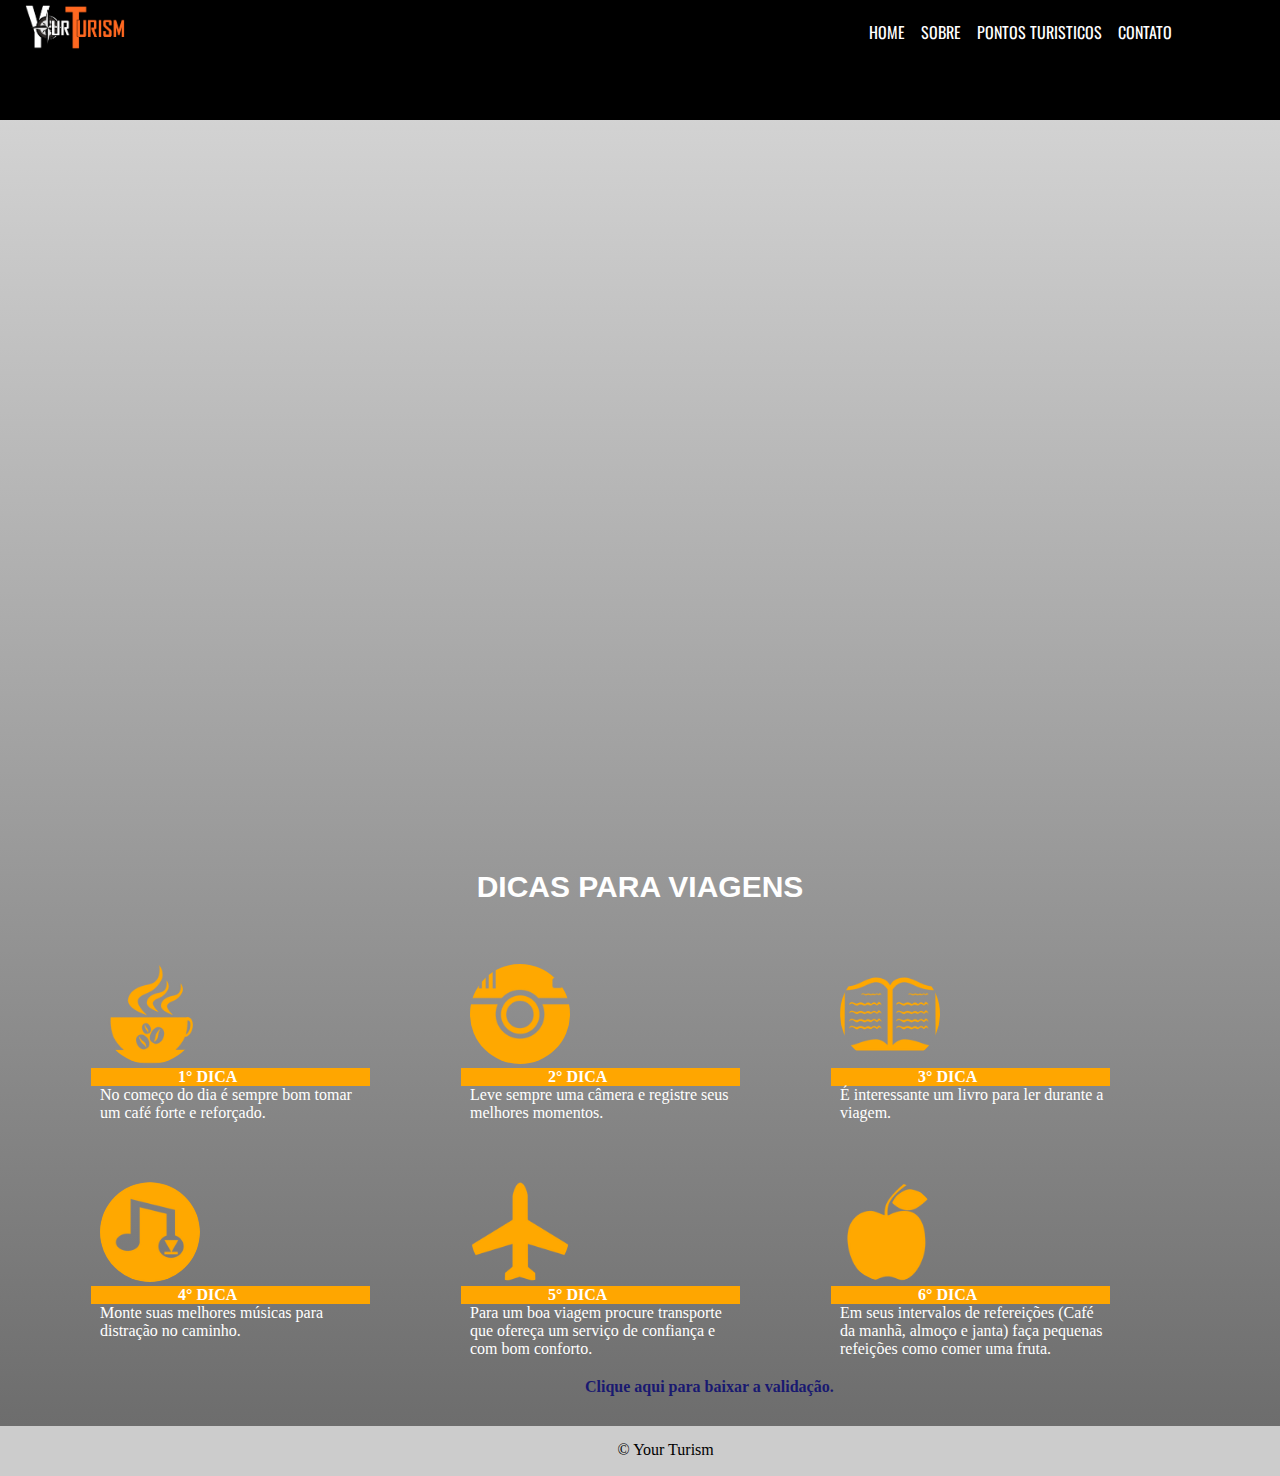
<file: index.html>
<!DOCTYPE html>
<html lang="pt-BR">
	<head>
		<meta charset="UTF-8">
		<link rel="stylesheet" type="text/css" href="css/index.css"> <!--link do css-->
		<style>@import url('https://fonts.googleapis.com/css?family=Oswald');	</style><!--fonte importada do google-->
		<title>Dica de Viagens | Home</title>
	</head>
	<body>
		<header>
			<h1><a href="index.html"><img src="img/logo.png" alt="Logo" class="imagem"></a></h1><!--logo-->
			<nav><!--Começo do menu-->
				<ul>
					<li><a href="contato.html">CONTATO	</a></li>
					<li><a href="#">PONTOS TURISTICOS</a>
						<ul><!--Começo do submenu-->
							<li><a href="saopaulo.html">SÃO PAULO</a></li>
							<li><a href="minasgerais.html">MINAS GERAIS</a></li>
							<li><a href="riodejaneiro.html">RIO DE JANEIRO</a></li>
						</ul><!--Fim do submenu -->
					</li>
					<li><a href="sobre.html">SOBRE</a></li>
					<li><a href="index.html">HOME</a></li>	
				</ul>
			</nav><!-- Fim do menu -->
		</header>
		<div class="galeria"><!--Div responsavel por criar o slide em css3-->
			<img class="foto" src="img/mg/minerao.jpg" alt="Minas Gerais">
			<img class="foto" src="img/sp/ibirapuera.jpg" alt="São Paulo">
			<img class="foto" src="img/rj/copacabana.jpg" alt="Rio de Janeiro"> 			 
		</div><!--Aqui termina a div-->
		<section>
			<h2>DICAS PARA VIAGENS</h2><!--Titulo na página-->
		</section>
		<section class="parad"><!-- Aqui começa uma sessão -->
			<img src="img/cafe.png" alt="Café">
			<h3>1° DICA</h3><!-- Titulo da sessão -->
			<p class="paragrafo"><br>No começo do dia é sempre bom tomar um café forte e reforçado.
			</p><!-- Texto na sessão -->
		</section>
		<section class="parad"><!-- Aqui começa a sessão -->
			<img src="img/camera.png" alt="Câmera"><!-- Imagem na sessão -->
			<h3>2° DICA</h3><!-- Titulo da sessão -->
			<p class="paragrafo"><br>Leve sempre uma câmera e registre seus melhores momentos.
			</p><!-- Texto na sessão -->
		</section><!--Aqui termina a sessão-->
		<section class="parad"><!-- Aqui começa a sessão -->
			<img src="img/livro.png" alt="Livro"><!-- Imagem na sessão -->
			<h3>3° DICA</h3><!-- Titulo da sessão -->
			<p class="paragrafo"><br>É interessante um livro para ler durante a viagem.
			</p><!-- Texto na sessão -->
		</section><!--Aqui termina a sessão-->
		<section class="parad"><!-- Aqui começa a sessão -->
			<img src="img/musica.png" alt="Música"><!-- Imagem na sessão -->
			<h3>4° DICA</h3><!-- Titulo da sessão -->
			<p class="paragrafo"><br>Monte suas melhores músicas para distração no caminho.	
			</p><!-- Texto na sessão -->
		</section><!--Aqui termina a sessão--> 
		<section class="parad"><!-- Aqui começa a sessão -->
			<img src="img/aviao.png" alt="Avião"><!-- Imagem na sessão -->
			<h3>5° DICA</h3><!-- Titulo da sessão -->
			<p class="paragrafo"><br>Para um boa viagem procure transporte que ofereça um serviço de confiança e com bom conforto.
			</p><!-- Texto na sessão -->
		</section><!--Aqui termina a sessão-->
		<section class="parad"><!-- Aqui começa a sessão -->
			<img src="img/maca.png" alt="Maça"><!-- Imagem na sessão -->
			<h3>6° DICA</h3><!-- Titulo da sessão -->
			<p class = "paragrafo"><br> Em seus intervalos de refereições (Café da manhã, almoço e janta) faça pequenas refeições como comer uma fruta.
			</p><!-- Texto na sessão -->
		</section><!--Aqui termina a sessão-->
		<section>
			<h4><a href="img/validacaohome.png" target="_blank">Clique aqui para baixar a validação.</a></h4><!-- Validação da página -->
		</section>
		<footer>
			<p class = "empresa">&copy; Your Turism <time datetime="2017-03-31 10:00"></time></p>
		</footer>
	</body>
</html>
</file>
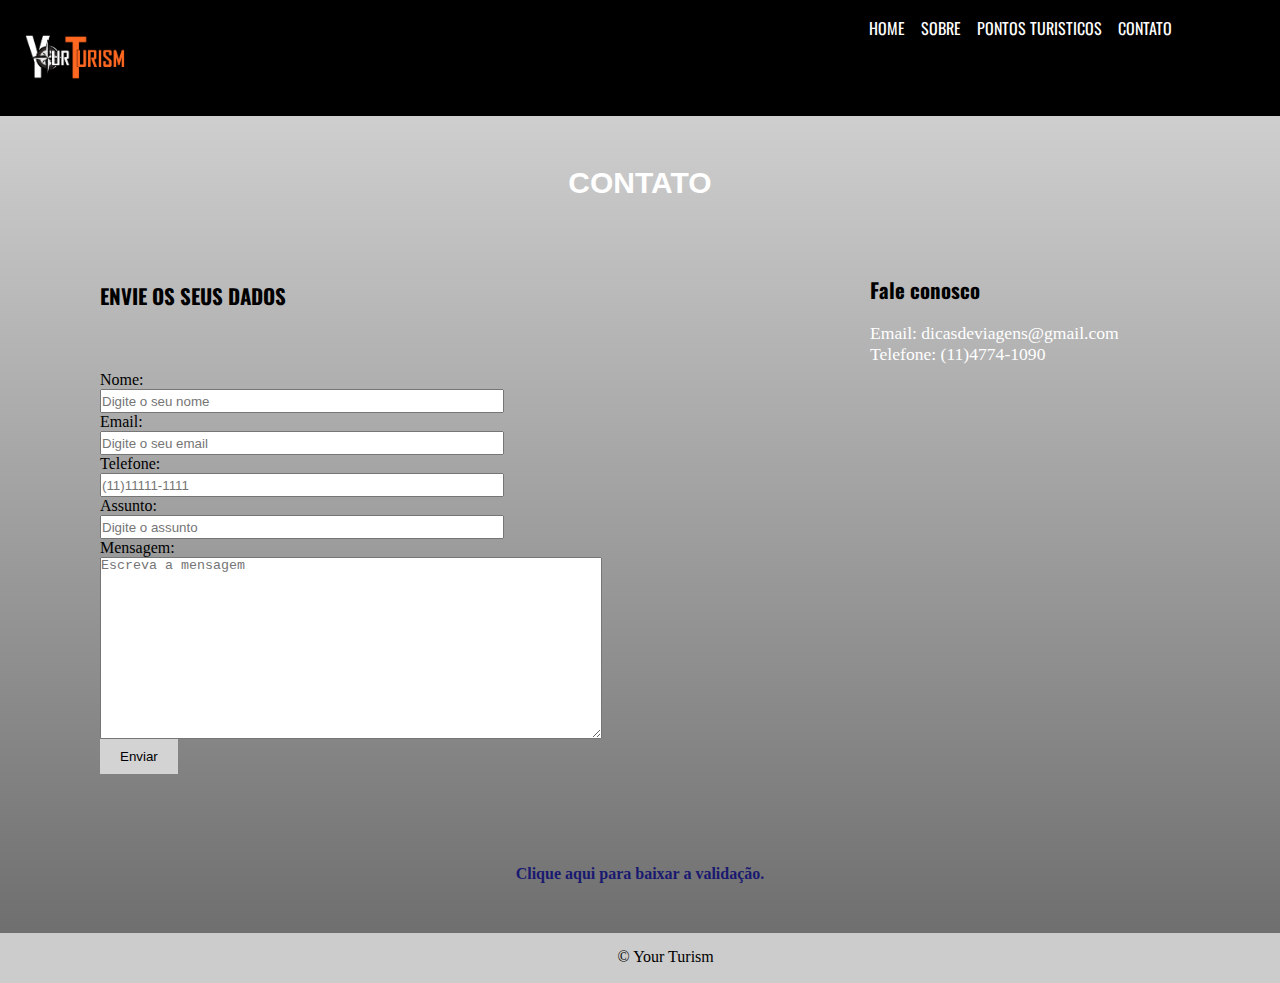
<file: contato.html>
<!DOCTYPE html>

<html lang="pt-BR">
	<head>
		<meta charset="UTF-8">
		<link rel="stylesheet" type="text/css" href="css/contato.css">
		<style>@import url('https://fonts.googleapis.com/css?family=Oswald');	</style>
		<title>Contato</title>
	</head>
	<body>
		<header>
			<a href="index.html"><img src="img/logo.png" alt="Logo" class="imagem"></a>
			<nav>
				<ul>
					<li><a href="contato.html">CONTATO	</a></li>
					<li><a href="#">PONTOS TURISTICOS</a>
						<ul>
							<li><a href="saopaulo.html">SÃO PAULO</a></li>
							<li><a href="minasgerais.html">MINAS GERAIS</a></li>
							<li><a href="riodejaneiro.html">RIO DE JANEIRO</a></li>
						</ul>	
					</li>
					<li><a href="sobre.html">SOBRE</a></li>
					<li><a href="index.html">HOME</a></li>	
				</ul>
			</nav>
		</header>
		<section>
			<h1>Contato</h1>
		</section>
		<section>
			<h2>Envie os seus dados</h2>
			<form action="contato.php" method="get">
				<label for="nome">Nome:</label>
				<input id="nome" type="text" placeholder="Digite o seu nome">
				<label for="email">Email:</label>
				<input id="email" type="text" placeholder="Digite o seu email">
				<label for="tel">Telefone:</label>
				<input id="tel" type="text" placeholder="(11)11111-1111">
				<label for="assunto">Assunto:</label>
				<input id="assunto" type="text" placeholder="Digite o assunto">
				<label for="msg">Mensagem:<textarea id="msg" placeholder="Escreva a mensagem"></textarea></label>
				<input type="submit" value="Enviar">	
			</form>
		</section>
		<section>
			<h3>Fale conosco</h3>
			<br>
			<p>Email: dicasdeviagens@gmail.com</p>
			<p>Telefone: (11)4774-1090</p>
		</section>
		<section>
			<h4><a href="img/validacaocontato.png" target="_blank">Clique aqui para baixar a validação.</a></h4>
		</section>
		<footer>
			<p class = "empresa">&copy; Your Turism <time datetime="2017-03-31 10:00"></time></p>
		</footer>
		
	</body>

</html>
</file>
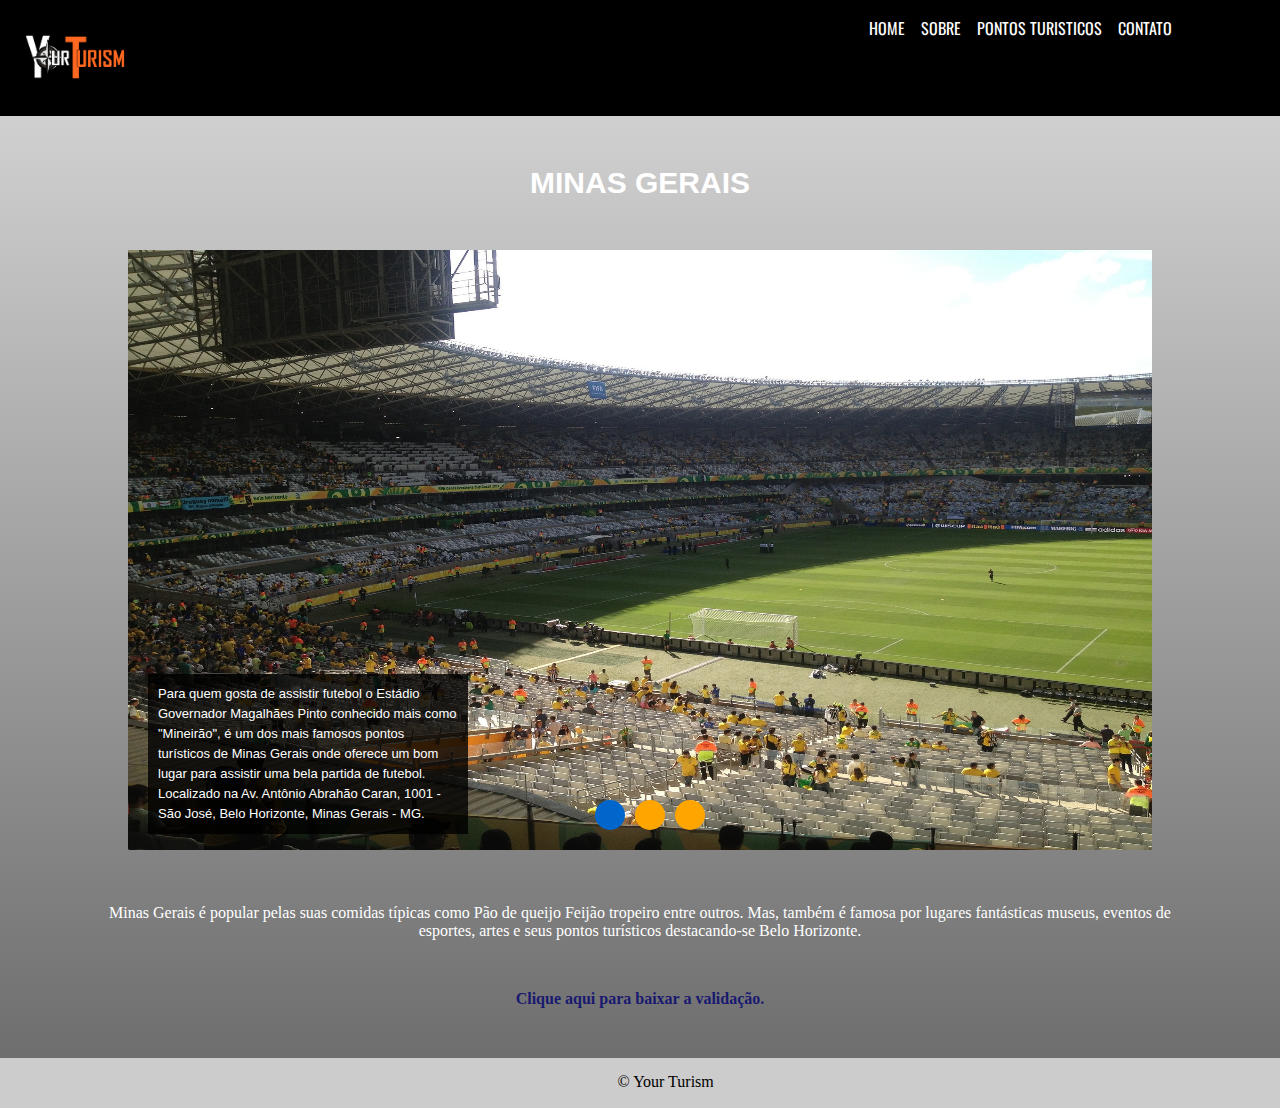
<file: minasgerais.html>
<!DOCTYPE html>
<html lang="pt-BR">
	<head>
		<meta charset="UTF-8">
		<title>Minas Gerais</title>
		<link rel="stylesheet" type="text/css" href="css/minasgerais.css"><!--link do css-->
		<style>@import url('https://fonts.googleapis.com/css?family=Oswald');</style><!--fonte importada do google-->
		<script type="text/javascript" src="http://code.jquery.com/jquery-1.8.3.js"></script><!-- javascript -->
		<script type="text/javascript" src="js/cycle.js"></script><!-- javascript -->
		<script type="text/javascript" src="js/script.js"></script><!-- javascript -->
	</head>
	<body>
		<header>
			<a href="index.html"><img src="img/logo.png" alt="Logo" class="imagem"></a><!--logo-->
			<nav><!--Começo do menu-->
				<ul>
					<li><a href="contato.html">CONTATO	</a></li>
					<li><a href="#">PONTOS TURISTICOS</a>
						<ul><!--Começo do submenu-->
							<li><a href="saopaulo.html">SÃO PAULO</a></li>
							<li><a href="minasgerais.html">MINAS GERAIS</a></li>
							<li><a href="riodejaneiro.html">RIO DE JANEIRO</a></li>
						</ul><!--Fim do submenu -->	
					</li>
					<li><a href="sobre.html">SOBRE</a></li>
					<li><a href="index.html">HOME</a></li>	
				</ul>
			</nav><!-- Fim do menu -->
		</header>
		<section class="titu">
			<h1>MINAS GERAIS</h1><!-- Titulo da pagina -->
		</section>
		<div><!-- Começo do slide em javascript -->
			<span class="pager"></span>
			<div class="slider">
				<div class="slider-item">
					<p>Para quem gosta de assistir futebol o Estádio Governador Magalhães Pinto conhecido mais como "Mineirão", é um dos mais famosos pontos turísticos de Minas Gerais onde oferece um bom lugar para assistir uma bela partida de futebol. Localizado na Av. Antônio Abrahão Caran, 1001 - São José, Belo Horizonte, Minas Gerais - MG.
					</p>
					<img src="img/mg/minerao.jpg" alt="Mineirão"><!-- imagem do slide -->
				</div>
				<div class="slider-item">
					<p>Praça Rui Barbosa, conhecida também como Praça da Estação.Localizado no Centro, Belo Horizonte, Minas Gerais - MG.
					</p>
					<img src="img/mg/ruibarbosa.jpg" alt="Rui Barbosa"><!-- imagem do slide -->
				</div>
				<div class="slider-item">
					<p>Praça Tiradentes. Localizado na cidade de Ou Preto, Minas Gerais - MG.
					</p>
					<img src="img/mg/tiradentes.jpg" alt="Tiradentes"><!-- imagem do slide -->
				</div>
			</div>
		</div>
		<section>
			<p>Minas Gerais é popular pelas suas comidas típicas como Pão de queijo Feijão tropeiro entre outros. Mas, também é famosa por lugares fantásticas museus, eventos de esportes, artes e seus pontos turísticos destacando-se Belo Horizonte. 
			</p>
			<h4><a href="img/validacaominasgerais.png" target="_blank">Clique aqui para baixar a validação.</a></h4>
		</section>
		<footer><!-- Fim do slide em javascript -->
			<p class = "empresa">&copy; Your Turism <time datetime="2017-03-31 10:00"></time></p>
		</footer>
	</body>
</html>
</file>
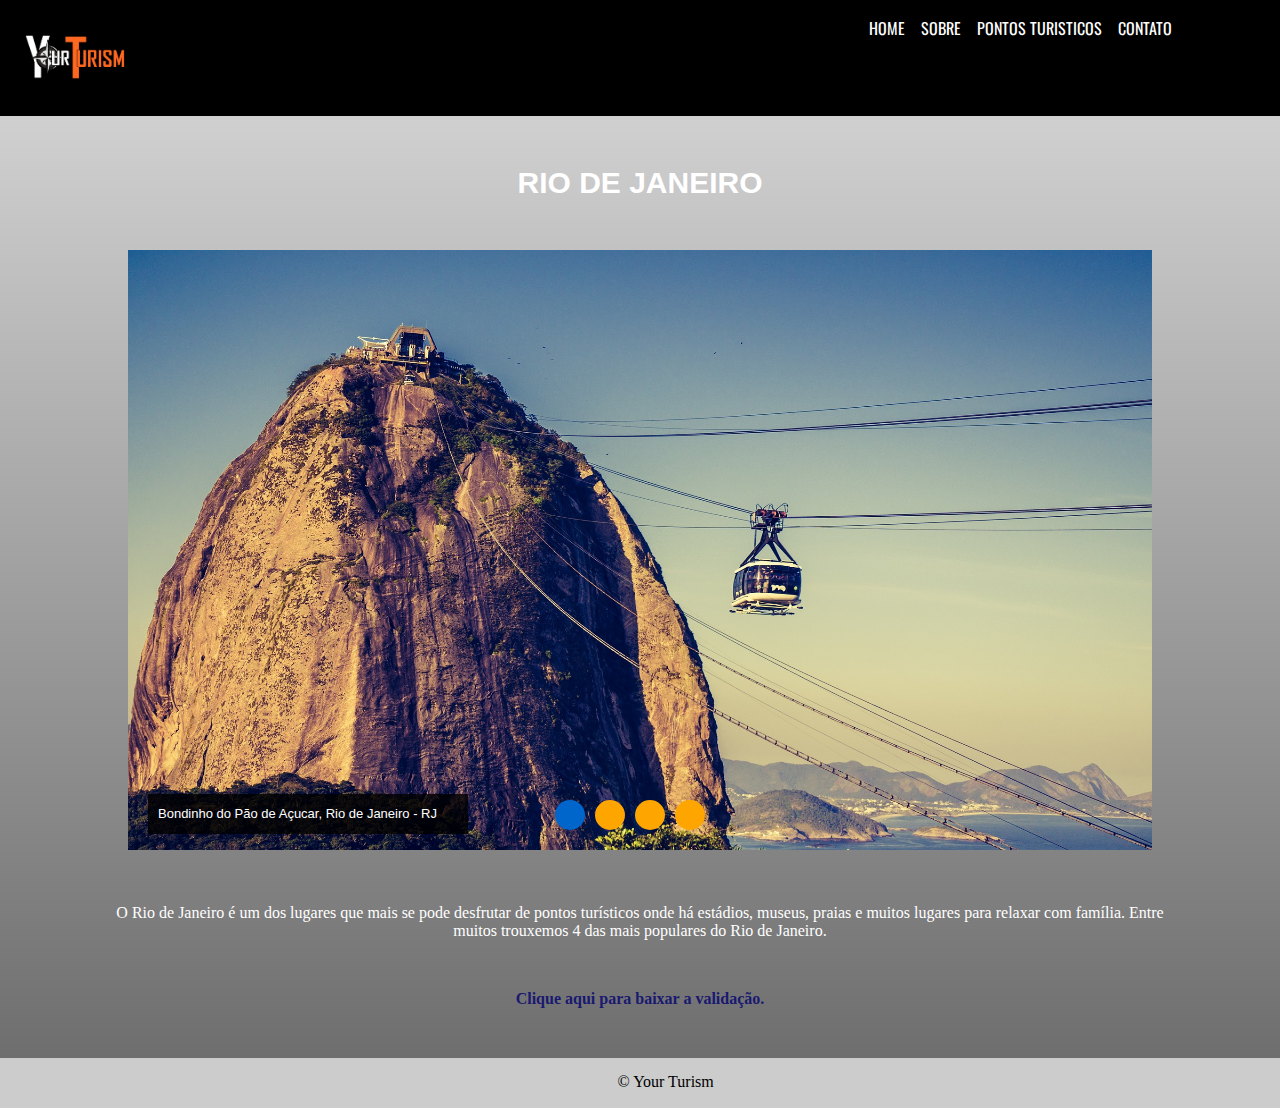
<file: riodejaneiro.html>
<!DOCTYPE html>
<html lang="pt-BR">
	<head>
		<meta charset="UTF-8">
		<title>Rio de Janeiro</title>
		<link rel="stylesheet" type="text/css" href="css/riodejaneiro.css"><!--link do css-->
		<style>@import url('https://fonts.googleapis.com/css?family=Oswald');</style><!--fonte importada do google-->
		<script type="text/javascript" src="http://code.jquery.com/jquery-1.8.3.js"></script><!-- javascript -->
		<script type="text/javascript" src="js/cycle.js"></script><!-- javascript -->
		<script type="text/javascript" src="js/script.js"></script><!-- javascript -->
	</head>
	<body>
		<header>
			<a href="index.html"><img src="img/logo.png" alt="Logo" class="imagem"></a><!--logo-->
			<nav><!--Começo do menu-->
				<ul>
					<li><a href="contato.html">CONTATO	</a></li>
					<li><a href="#">PONTOS TURISTICOS</a>
						<ul><!--Começo do submenu-->
							<li><a href="saopaulo.html">SÃO PAULO</a></li>
							<li><a href="minasgerais.html">MINAS GERAIS</a></li>
							<li><a href="riodejaneiro.html">RIO DE JANEIRO</a></li>
						</ul><!--Fim do submenu -->	
					</li>
					<li><a href="sobre.html">SOBRE</a></li>
					<li><a href="index.html">HOME</a></li>	
				</ul>
			</nav><!-- Fim do menu -->
		</header>
		<section class="titu">
			<h1>RIO DE JANEIRO</h1><!-- Titulo da pagina -->
		</section>
		<div><!-- Começo do slide em javascript -->
			<span class="pager"></span>
			<div class="slider">
				<div class="slider-item">
					<p>Bondinho do Pão de Açucar, Rio de Janeiro - RJ
					</p>
					<img src="img/rj/pao.jpg" alt="Pão de Açucar"><!-- imagem do slide -->
				</div>
				<div class="slider-item">
					<p>Praia de Copacabana. Rua Francisco Otaviano, 38 - Copacabana, Rio de Janeiro - RJ.
.					</p>
					<img src="img/rj/copacabana.jpg" alt="Copacabana"><!-- imagem do slide -->
				</div>
				<div class="slider-item">
					<p>Praia de Ipanema um dos lugares mais populares onde se pode passar o tempo com amigos e família, Rio de Janeiro - RJ.
					</p>
					<img src="img/rj/ipanema.jpg" alt="Ipanema"><!-- imagem do slide -->
				</div>
				<div class="slider-item">
					<p>O ponto turistico dos mais populares é o cristo redentor localizado no Parque Nacional da Tijuca - Alto da Boa Vista, Rio de Janeiro - RJ.
					</p>
					<img src="img/rj/redentor.jpg" alt="Cristo redentor"><!-- imagem do slide -->
				</div>
			</div>
		</div><!-- Fim do slide em javascript -->
		<section>
			<p>O Rio de Janeiro é um dos lugares que mais se pode desfrutar de pontos turísticos onde há estádios, museus, praias e muitos lugares para relaxar com família. Entre muitos trouxemos 4 das mais populares do Rio de Janeiro.
			</p>
			<h4><a href="img/validacaoriodejaneiro.png" target="_blank">Clique aqui para baixar a validação.</a></h4>
		</section>
		<footer>
			<p class = "empresa">&copy; Your Turism <time datetime="2017-03-31 10:00"></time></p>
		</footer>
	</body>
</html>
</file>
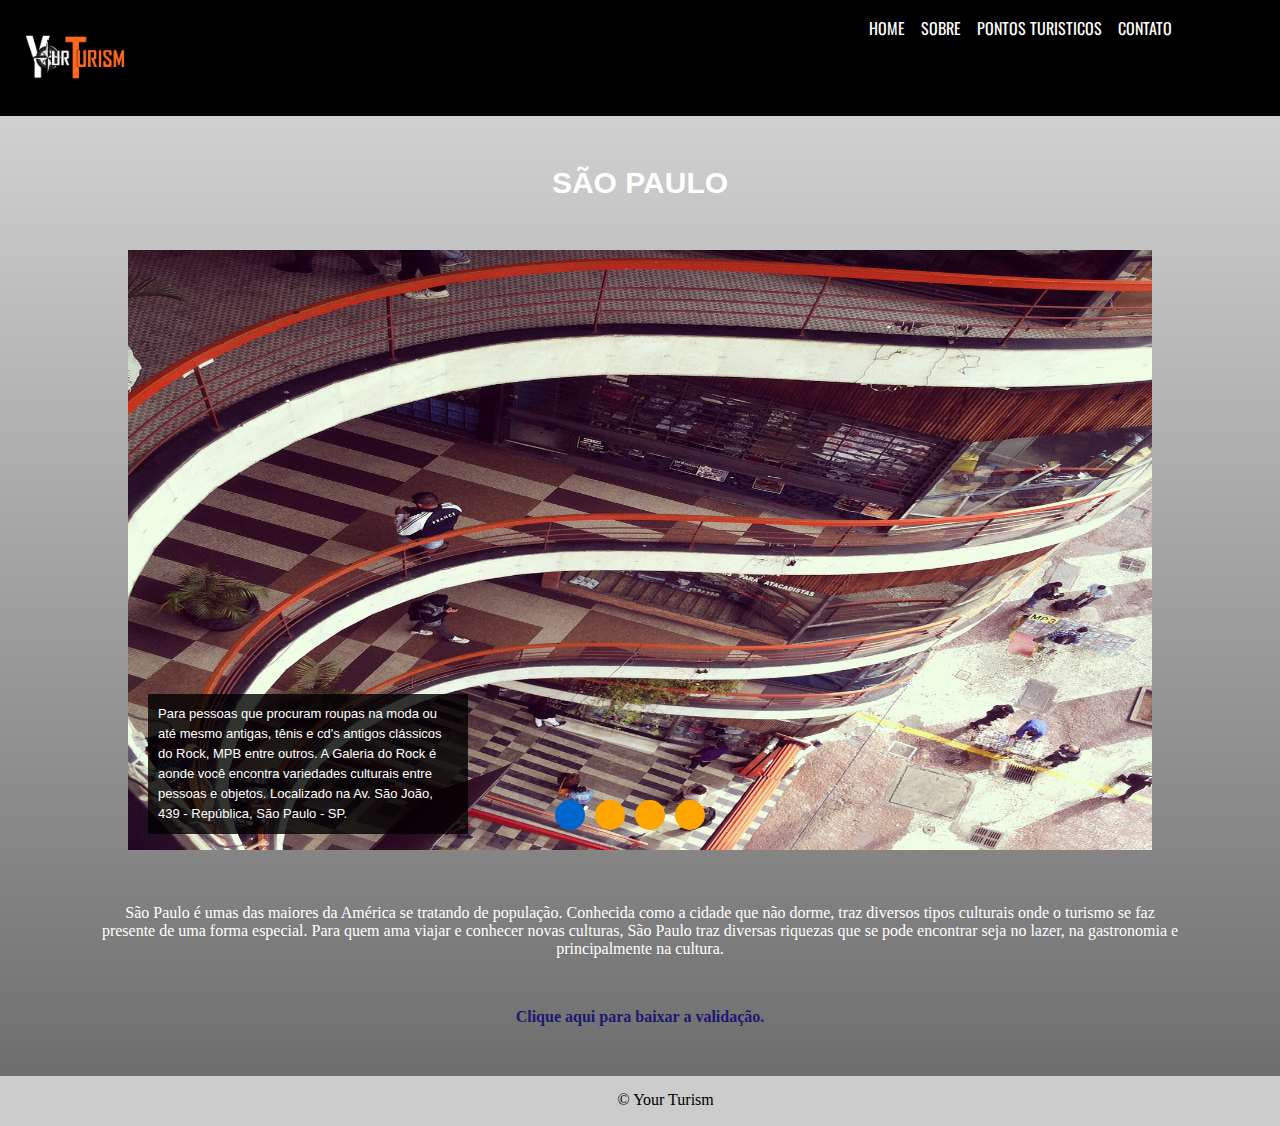
<file: saopaulo.html>
<!DOCTYPE html>
<html lang="pt-BR">
	<head>
		<meta charset="UTF-8">
		<title>São Paulo</title>
		<link rel="stylesheet" type="text/css" href="css/saopaulo.css"><!--link do css-->
		<style>@import url('https://fonts.googleapis.com/css?family=Oswald');</style><!--fonte importada do google-->
		<script type="text/javascript" src="http://code.jquery.com/jquery-1.8.3.js"></script><!-- javascript -->
		<script type="text/javascript" src="js/cycle.js"></script><!-- javascript -->
		<script type="text/javascript" src="js/script.js"></script><!-- javascript -->
	</head>
	<body>
		<header>
			<a href="index.html"><img src="img/logo.png" alt="Logo" class="imagem"></a><!--logo-->
			<nav><!--Começo do menu-->
				<ul>
					<li><a href="contato.html">CONTATO	</a></li>
					<li><a href="#">PONTOS TURISTICOS</a>
						<ul><!--Começo do submenu-->
							<li><a href="saopaulo.html">SÃO PAULO</a></li>
							<li><a href="minasgerais.html">MINAS GERAIS</a></li>
							<li><a href="riodejaneiro.html">RIO DE JANEIRO</a></li>
						</ul>	<!--Fim do submenu -->
					</li>
					<li><a href="sobre.html">SOBRE</a></li>
					<li><a href="index.html">HOME</a></li>	
				</ul>
			</nav><!-- Fim do menu -->
		</header>
		<section>
			<h1>SÃO PAULO</h1><!-- Titulo da pagina -->
		</section>
		<div><!-- Começo do slide em javascript -->
			<span class="pager"></span>
			<div class="slider">
				<div class="slider-item">
					<p>Para pessoas que procuram roupas na moda ou até mesmo antigas, tênis e cd's antigos clássicos do Rock, MPB entre outros. A Galeria do Rock é aonde você encontra variedades culturais entre pessoas e objetos. Localizado na Av. São João, 439 - República, São Paulo - SP.
					</p>
					<img src="img/sp/galeria.jpg" alt="galeria do rock"><!-- imagem do slide -->
				</div>
				<div class="slider-item">
					<p>Museu de Arte de São Paulo Assis Chateaubriand. Localizado na Av. Paulista, 1578 - Bela Vista, São Paulo - SP.
					</p>
					<img src="img/sp/museusp.jpg" alt="/museu sp"><!-- imagem do slide -->
				</div>
				<div class="slider-item">
					<p>Um bom lugar para fazer caminhada, andar de bicicleta, reunir pessoas para conversar e cantar. O parque Vila Lobos oferece isso. Localizado na Av. Prof. Fonseca Rodrigues, 2001 - Alto de Pinheiros, São Paulo - SP.
					</p>
					<img src="img/sp/pvilalobos.jpg" alt="vila lobos"><!-- imagem do slide -->
				</div>
				<div class="slider-item">
					<p>Outro bom parque para descontrair e relaxar é o Parque do Ibirapuera. Localizado na Av. Pedro Álvares Cabral - Vila Mariana, São Paulo - SP.
					</p>
					<img src="img/sp/ibirapuera.jpg" alt="ibirapuera"><!-- imagem do slide -->
				</div>
			</div>
		</div><!-- Fim do slide em javascript -->
		<section>
			<p>São Paulo é umas das maiores da América se tratando de população. Conhecida como a cidade que não dorme, traz diversos tipos culturais onde o turismo se faz presente de uma forma especial. Para quem ama viajar e conhecer novas culturas, São Paulo traz diversas riquezas que se pode encontrar seja no lazer, na gastronomia e principalmente na cultura.
			</p>
			<h4><a href="img/validacaosaopaulo.png" target="_blank">Clique aqui para baixar a validação.</a></h4>
		</section>
		<footer>
			<p class = "empresa">&copy; Your Turism <time datetime="2017-03-31 10:00"></time></p>
		</footer>
	</body>
</html>
</file>
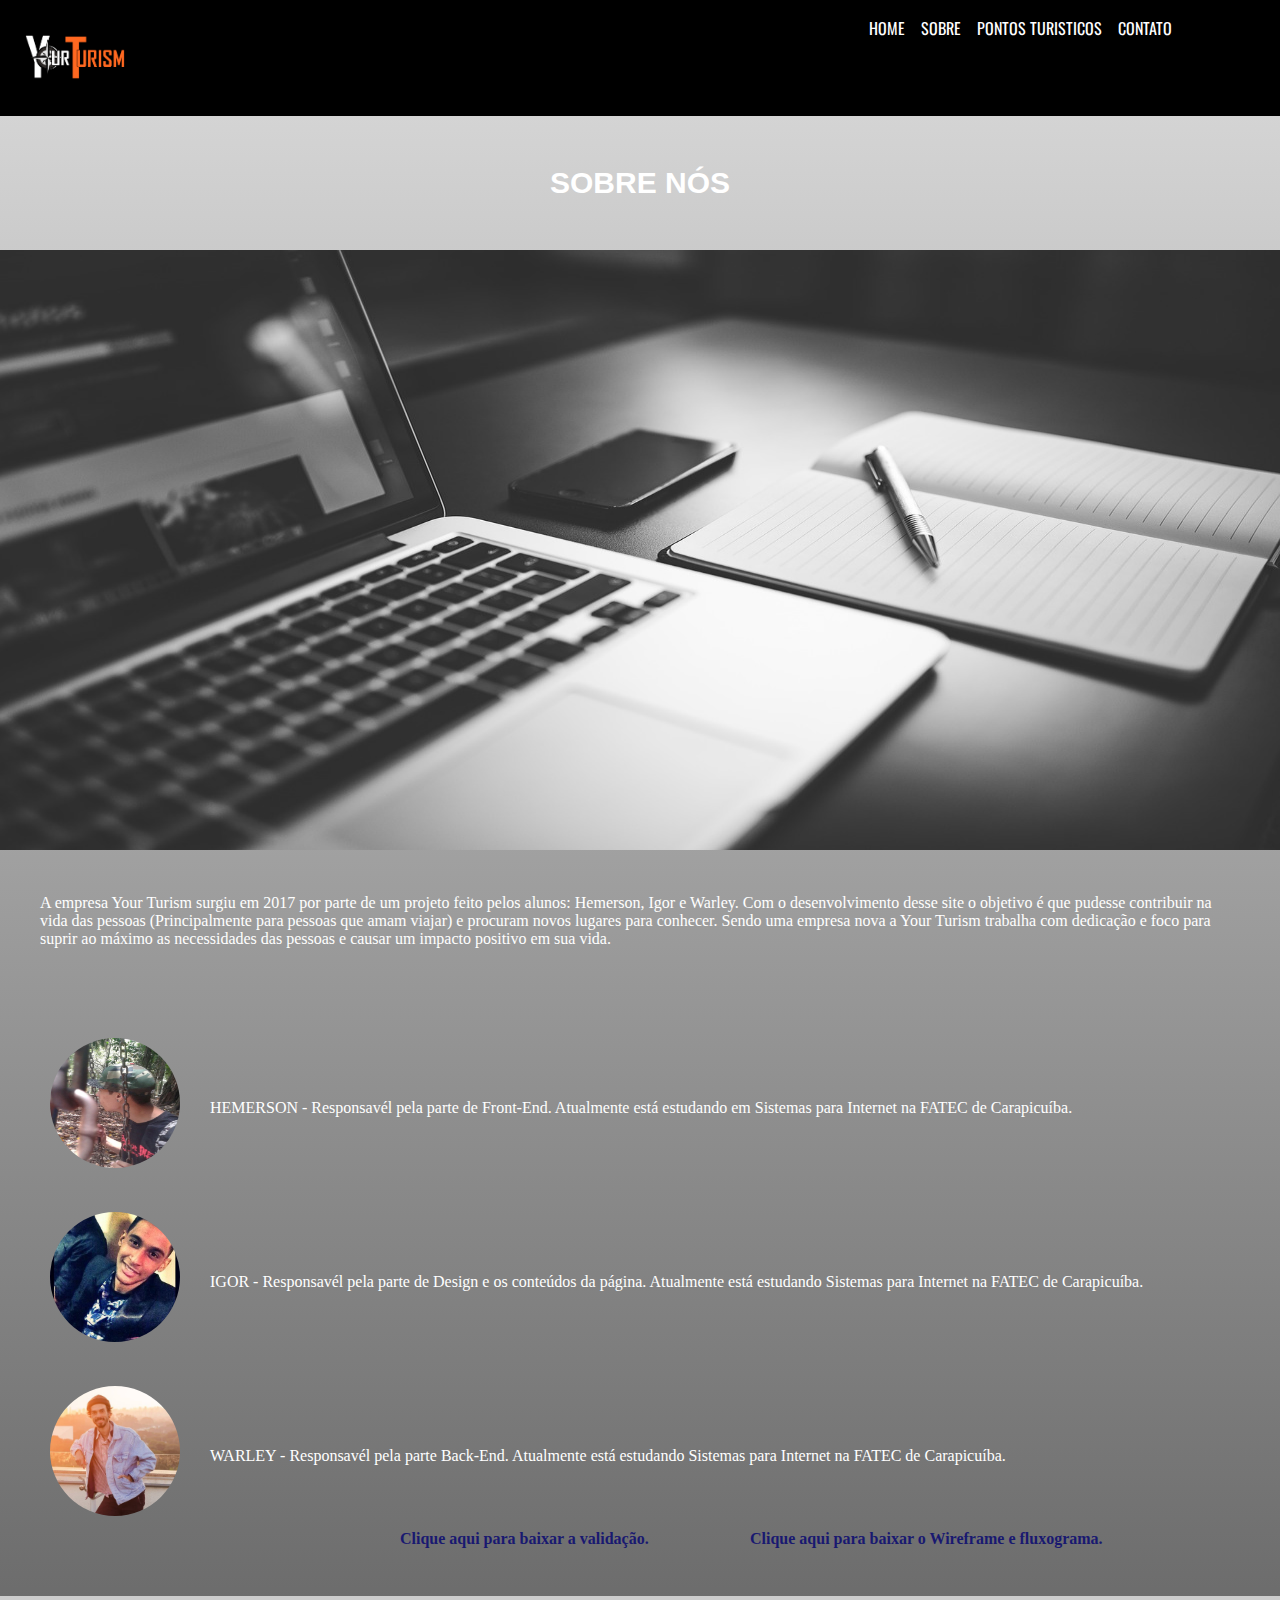
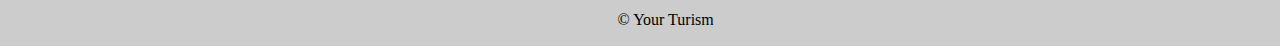
<file: sobre.html>
<!DOCTYPE html>
<html lang="pt-BR">
	<head>
		<meta charset="UTF-8">
		<link rel="stylesheet" type="text/css" href="css/sobre.css"><!--link do css-->
		<style>@import url('https://fonts.googleapis.com/css?family=Oswald');	</style><!--fonte importada do google-->
		<title>Sobre</title>
	</head>
	<body>
		<header>
			<a href="index.html"><img src="img/logo.png" alt="Logo" class="imagem"></a><!--logo-->
			<nav><!--Começo do menu-->
				<ul>
					<li><a href="contato.html">CONTATO	</a></li>
					<li><a href="#">PONTOS TURISTICOS</a>
						<ul><!--Começo do submenu-->
							<li><a href="saopaulo.html">SÃO PAULO</a></li>
							<li><a href="minasgerais.html">MINAS GERAIS</a></li>
							<li><a href="riodejaneiro.html">RIO DE JANEIRO</a></li>
						</ul><!--Fim do submenu -->	
					</li>
					<li><a href="sobre.html">SOBRE</a></li>
					<li><a href="index.html">HOME</a></li>	
				</ul>
			</nav><!-- Fim do menu -->
		</header>
		<section>
			<h1>SOBRE NÓS</h1><!-- Titulo h1 -->
			<img src="img/not.jpg" alt="Profissional" class="profissional"><!-- Imagem -->
			<p class="paragrafo">A empresa Your Turism surgiu em 2017 por parte de um projeto feito pelos alunos: Hemerson, Igor e Warley. Com o desenvolvimento desse site o objetivo é que pudesse contribuir na vida das pessoas (Principalmente para pessoas que amam viajar) e procuram novos lugares para conhecer. Sendo uma empresa nova a Your Turism trabalha com dedicação e foco para suprir ao máximo as necessidades das pessoas e causar um impacto positivo em sua vida. 
			</p>
		</section>
		<section>
			<h2><img src="img/hemerson.jpg" alt="hemerson" class="autor"></h2>
			<p class="parad">HEMERSON - Responsavél pela parte de Front-End. Atualmente está estudando em Sistemas para Internet na FATEC de Carapicuíba.</p>
		</section>
		<section>
			<h2><img src="img/igor.jpg" alt="hemerson" class="autor"></h2>
			<p class="parad">IGOR - Responsavél pela parte de Design e os conteúdos da página. Atualmente está estudando Sistemas para Internet na FATEC de Carapicuíba.</p>
		</section>
		<section>
			<h2><img src="img/warley.jpg" alt="hemerson" class="autor"></h2>
			<p class="parad">WARLEY - Responsavél pela parte Back-End. Atualmente está estudando Sistemas para Internet na FATEC de Carapicuíba. </p>
		</section>
		<section>
			<h4><a href="img/validacaosobre.png" target="_blank">Clique aqui para baixar a validação.</a></h4>
		</section>
		<section class="lado">
			<h4><a href="wire-e-fluxo/wireflux.pdf" target="_blank">Clique aqui para baixar o Wireframe e fluxograma.</a></h4>
		</section>
		<footer>
			<p class = "empresa">&copy; Your Turism <time datetime="2017-03-31 10:00"></time></p>
		</footer>
		
	</body>

</html>
</file>
<file: css/index.css>
/*Resetando tamanhos da página*/
*{
	margin:0;
	padding:0;

}

/*Cor de Fundo da página*/
body{
	background-image: linear-gradient(to top, #696969 ,#DCDCDC );
}

/*Cor de fundo do header*/
header{
		background-color: black;
}

/*Flutuação do menu, definição de fonte*/
nav li{
	float:right;
	list-style:none;
	margin:0px 8px;
	font-family:oswald, arial;
}

/*Posicionamento do menu*/
nav{
	height:40px;
	position: relative;
	right: 100px;
	bottom: 60px;
}

/*Retirado o sublinhado do menu e definido a cor branca da fonte*/
nav a{
	text-decoration: none;
	color: #fff;
}

/*Adicionada a cor laranja ao passar o mouse em cima do menu*/
nav a:hover{
	color:#e5a52d;
}

/* submenu*/
nav li ul{
	display: none;
}

/*submenu*/
nav li:hover ul{
	display: block;
	position: relative;	
}

/*submenu*/
nav li:hover li{
	float:none;
	font-size:12px;
}

/*Definido tamanho do logo e posicionamento do mesmo*/
.imagem{
	width:100px; /*largura*/	
	padding-left:25px;
	padding-top:5px;
	position: relative;
	
}

/*Posicionamento do slide dentro da Div, largura e altura da imagem*/
.galeria{
	margin: 50px auto;
	width: 100%;
	height: 600px; /*altura*/
	position: relative;
	overflow: hidden;	
}

/*Animação do slide, interação, largura e altura definido em 100% para visualizar todo conteúdo da imagem*/
.foto{
	position: absolute;
	opacity: 0;
	animation: animacao;
	animation-duration: 20s;
	animation-iteration-count: infinite;
	width: 100%;
	height: 100%;
}

/*Tempo de animação das imagens no slide*/
@keyframes animacao{
	25%{
		opacity: 1;
		transform:scale(1.1,1.1);
	}
	50%{
		opacity: 0;
	}

}
.foto:nth-child(1){

}
.foto:nth-child(2){
	animation-delay: 5s;
}
.foto:nth-child(3){
	animation-delay: 10s;
}
.foto:nth-child(4){
	animation-delay: 15s;
}

/*Posionamento do titulo da página, tamanho da fonte, definição da fonte e cor da fonte*/
section h2{
	padding-top: 50px;
	text-align: center;
	font-size: 30px;
	font-family: arial;
	color: white;
}

/*Posicionamento do conteúdo dentro das sessões até a linha 69 do html*/
.parad{
	padding-top: 60px;
	float:left;
	padding-left:50px;
	width:25%;
}


/*Posicionamento das imagens dentro das sessões até a linha 69 do html*/
.parad img{
	border-radius:50%;
	width:100px;
	height:100px;
	margin-left:50px;		
}

/*Tamanho da fonte do titulo h3 dentro das sessões até linha 69, definição de larguda, cor e cor de fundo*/
.parad h3{
	float: right;
	font-size:16px;
	width: 60%;
	color:white;
	background-color: #FFA600;
	padding-left: 87px;
}

/*Cor do parágrafo e posição, dentro das sessões até linha 69*/
.paragrafo{
	padding-left:50px;
	color:white;
}

/*Posicionamento da sessão que baixa a validação, cor do link e retirado sublinhado*/
section a {
	text-decoration: none;
	color: #191970;
	position: relative;
	top: 20px;
	padding-left: 585px;
	height: 50px;
	width: 96.2%;

}
	
/*Tamanho e posiconamento do footer e definição de cor de fundo*/
footer{
	margin-top: 50px;
	padding-left: 50px;
	height: 50px;
	width: 96.2%;
	background-color: #ccc;
}

/*Posição do  conteúdo do footer*/
footer p{
	padding-top: 15px;
	text-align: center;
}
</file>
<file: css/contato.css>
/*Resetando tamanhos da página*/
*{
	margin:0;
	padding:0;

}

/*Cor de Fundo da página*/
body{
	background-image: linear-gradient(to top, #696969 ,#DCDCDC );
}

/*Cor de fundo do header*/
header{
	background-color: black;
}

/*Flutuação do menu, definição de fonte*/
nav li{
	float:right;
	list-style:none;
	margin:0px 8px;
	font-family:oswald, arial;
}

/*Posicionamento do menu*/
nav{
	height:40px;
	position: relative;
	right: 100px;
	bottom: 60px;
}

/*Retirado o sublinhado do menu e definido a cor branca da fonte*/
nav a{
	text-decoration: none;
	color: #fff;
}

/*Adicionada a cor laranja ao passar o mouse em cima do menu*/
nav a:hover{
	color:#e5a52d;
}

/* submenu*/
nav li ul{
	display: none;
}

/*submenu*/
nav li:hover ul{
	display: block;
	position: relative;	
}

/*submenu*/
nav li:hover li{
	float:none;
	font-size:12px;
}

/*Definido tamanho do logo e posicionamento do mesmo*/
.imagem{
	width:100px;	
	padding-left:25px;
	padding-top:5px;
	position: relative;
	top:30px;
}

/*Posição, fonte, cor, e tamanho do titulo*/
h1{
	padding-top: 50px;
	text-align: center;
	text-transform:uppercase;
	font-size:30px;
	font-family: arial;
	color:white;
}

/*Posição top, fonte, cor, e tamanho do titulo*/
h2{
	padding: 80px 0px 60px 0;
	text-transform:uppercase;
	font-size:1.3em;
	font-family: arial;
	color:black;
	font-family: oswald;
}

/*posição lateral*/
form, h2{
	padding-left: 100px; 
}
label, textarea{
	display: block;
}

/*botão de envio, cor da fonte, cor de funto e tamanho*/
input[type="submit"]{
	background:lightgray;
	color: black;
	cursor:pointer;
	padding: 10px 20px;	
	border: 0;
}

/*cor de fundo ao passar o mouse em cima do botão de enviar*/
input[type="submit"]:hover{
	background:#e5a52d

}

/*largura e altura do campo escreva msg*/
textarea{
	width: 500px;
	height: 180px;
}

/*largura e altura do nome, email, tel  e assunto*/
input[type="text"]{
	height: 20px;
	width: 400px;
}

/*Posição  do nosso email e tel, cor de fundo e tamanho de fonte  */
section p, h3{	
	position: relative;
	padding-left:860px;
	top: -500px;
	color:white;
	margin-left:10px;
	font-size: 1.1em;
	clear: both;
}

/*Fonte do h3, tamanho da fonte e cor*/
section h3{
	font-family: oswald;
	font-size: 1.3em;
	color:black;
}

/*Posicionamento da sessão que baixa a validação, cor do link e retirado sublinhado*/
h4, section a{
	text-align: center;	
	text-decoration: none;
	color: #191970;
}

footer{
	margin-top: 50px;
	padding-left: 50px;
	height: 50px;
	width: 96.2%;
	background-color: #ccc;
}

/*Posição do  conteúdo do footer*/
footer p{
	padding-top: 15px;
	text-align: center;
}
</file>
<file: css/minasgerais.css>
/*Resetando tamanhos da página*/
*{
	margin:0;
	padding:0;

}

/*Cor de Fundo da página*/
body{
	background-image: linear-gradient(to top, #696969 ,#DCDCDC );
}

/*Cor de fundo do header*/
header{
	background-color: black;
}

/*Flutuação do menu, definição de fonte*/
nav li{
	float:right;
	list-style:none;
	margin:0px 8px;
	font-family:oswald, arial;
}

/*Posicionamento do menu*/
nav{
	height:40px;
	position: relative;
	right: 100px;
	bottom: 60px;
}

/*Retirado o sublinhado do menu e definido a cor branca da fonte*/
nav a{
	text-decoration: none;
	color: #fff;
}

/*Adicionada a cor laranja ao passar o mouse em cima do menu*/
nav a:hover{
	color:##e5a52d;
}

/* submenu*/
nav li ul{
	display: none;
}

/*submenu*/
nav li:hover ul{
	display: block;
	position: relative;	
}

/*submenu*/
nav li:hover li{
	float:none;
	font-size:12px;
}

/*Definido tamanho do logo e posicionamento do mesmo*/
.imagem{
	width:100px;	
	padding-left:25px;
	padding-top:5px;
	position: relative;
	top:30px;
}
/*Posicionamento do h1, tamanho, nome e cor da fonte*/
h1{
	padding-top:50px;
	padding-bottom: 50px;
	text-align: center;
	font-size:30px;
	font-family: arial;
	color:white;
}

/*Largura e altura das imagens no slide*/
div img{
	width: 1024px;
	height: 600px;
}

/*Posicionamento das imagens no slide*/
.slider {
	width: 1024px;
	height: 00px;
	overflow: hidden;
	margin: 0 auto;
}

/*Posicionamento do texto dentro do slide, definição de cor de fundo, largura e altura*/
.slider-item p {
	padding: 10px;
	width: 300px;
	font:normal 13px arial;
	line-height: 20px;
	color: #fff;
	background: rgba(0, 0, 0, 0.8);
	position: absolute;
	bottom: 20px;
	left: 20px;
}

/* Posição   e criação do botão de seleção das imagens no slide */
.pager{
	position: absolute;
	z-index: 999;
	top: 800px;
	right: 570px;
}

/*Ajustes de exibição do botão de seleção das imagens no slide*/
.pager a{
	display: block;
	width: 20px;
	height: 20px;
	padding: 5px;
	border-radius: 100%;
	-moz-border-radius: 100%;
	-webkit-border-radius: 100%;
	background: orange;
	float: left;
	margin: 0px 5px;
	cursor: pointer;
}

/*Troca de cor no botão de seleção do slide ao passar o mouse*/
.pager a:hover{
	background: #06c;
}

/*Troca de cor no botão de seleção do slide automatico*/
.pager a.sliderativado{
	background: #06c;
}

/*Posicionamento e cor do paragrafo*/
section p{
	padding-top: 30px;
	color: white;
	text-align: center;
	margin: 20px 100px;
 	 
}

/*Posição do link de validacao da pagina*/
h4, section a {
	text-align: center;	
	padding-top: 30px;
	text-decoration: none;
	color: #191970;
}

/*Tamanho e posiconamento do footer e definição de cor de fundo*/
footer{
	margin-top: 50px;
	padding-left: 50px;
	height: 50px;
	width: 96.2%;
	background-color: #ccc;
}

/*Posição do  conteúdo do footer*/
footer p{
	padding-top: 15px;
	text-align: center;
}
</file>
<file: css/riodejaneiro.css>
/*Resetando tamanhos da página*/
*{
	margin:0;
	padding:0;

}

/*Cor de Fundo da página*/
body{
	background-image: linear-gradient(to top, #696969 ,#DCDCDC );
}

/*Cor de fundo do header*/
header{
	background-color: black;
}

/*Flutuação do menu, definição de fonte*/
nav li{
	float:right;
	list-style:none;
	margin:0px 8px;
	font-family:oswald, arial;
}

/*Posicionamento do menu*/
nav{
	height:40px;
	position: relative;
	right: 100px;
	bottom: 60px;
}

/*Retirado o sublinhado do menu e definido a cor branca da fonte*/
nav a{
	text-decoration: none;
	color: #fff;
}

/*Adicionada a cor laranja ao passar o mouse em cima do menu*/
nav a:hover{
	color:#e5a52d;
}

/* submenu*/
nav li ul{
	display: none;
}

/*submenu*/
nav li:hover ul{
	display: block;
	position: relative;	
}

/*submenu*/
nav li:hover li{
	float:none;
	font-size:12px;
}

/*Definido tamanho do logo e posicionamento do mesmo*/
.imagem{
	width:100px;	
	padding-left:25px;
	padding-top:5px;
	position: relative;
	top:30px;
}
/*Posicionamento do h1, tamanho, nome e cor da fonte*/
h1{
	padding-top:50px;
	padding-bottom: 50px;
	text-align: center;
	font-size:30px;
	font-family: arial;
	color:white;
}

/*Largura e altura das imagens no slide*/
div img{
	width: 1024px;
	height: 600px;
}

/*Posicionamento das imagens no slide*/
.slider {
	width: 1024px;
	height: 00px;
	overflow: hidden;
	margin: 0 auto;
}

/*Posicionamento do texto dentro do slide, definição de cor de fundo, largura e altura*/
.slider-item p {
	padding: 10px;
	width: 300px;
	font:normal 13px arial;
	line-height: 20px;
	color: #fff;
	background: rgba(0, 0, 0, 0.8);
	position: absolute;
	bottom: 20px;
	left: 20px;
}

/* Posição   e criação do botão de seleção das imagens no slide */
.pager{
	position: absolute;
	z-index: 999;
	top: 800px;
	right: 570px;
}

/*Ajustes de exibição do botão de seleção das imagens no slide*/
.pager a{
	display: block;
	width: 20px;
	height: 20px;
	padding: 5px;
	border-radius: 100%;
	-moz-border-radius: 100%;
	-webkit-border-radius: 100%;
	background: orange;
	float: left;
	margin: 0px 5px;
	cursor: pointer;
}

/*Troca de cor no botão de seleção do slide ao passar o mouse*/
.pager a:hover{
	background: #06c;
}

/*Troca de cor no botão de seleção do slide automatico*/
.pager a.sliderativado{
	background: #06c;
}

/*Posicionamento e cor do paragrafo*/
section p{
	padding-top: 30px;
	color: white;
	text-align: center;
	margin: 20px 100px;
 	 
}

/*Posição do link de validacao da pagina*/
h4, section a {
	text-align: center;	
	padding-top: 30px;
	text-decoration: none;
	color: #191970;
}

/*Tamanho e posiconamento do footer e definição de cor de fundo*/
footer{
	margin-top: 50px;
	padding-left: 50px;
	height: 50px;
	width: 96.2%;
	background-color: #ccc;
}

/*Posição do  conteúdo do footer*/
footer p{
	padding-top: 15px;
	text-align: center;
}
</file>
<file: css/saopaulo.css>
/*Resetando tamanhos da página*/
*{
	margin:0;
	padding:0;

}

/*Cor de Fundo da página*/
body{
	background-image: linear-gradient(to top, #696969 ,#DCDCDC );
}

/*Cor de fundo do header*/
header{
	background-color: black;
}

/*Flutuação do menu, definição de fonte*/
nav li{
	float:right;
	list-style:none;
	margin:0px 8px;
	font-family:oswald, arial;
}

/*Posicionamento do menu*/
nav{
	height:40px;
	position: relative;
	right: 100px;
	bottom: 60px;
}

/*Retirado o sublinhado do menu e definido a cor branca da fonte*/
nav a{
	text-decoration: none;
	color: #fff;
}

/*Adicionada a cor laranja ao passar o mouse em cima do menu*/
nav a:hover{
	color:#e5a52d;
}

/* submenu*/
nav li ul{
	display: none;
}

/*submenu*/
nav li:hover ul{
	display: block;
	position: relative;	
}

/*submenu*/
nav li:hover li{
	float:none;
	font-size:12px;
}

/*Definido tamanho do logo e posicionamento do mesmo*/
.imagem{
	width:100px;	
	padding-left:25px;
	padding-top:5px;
	position: relative;
	top:30px;
}
/*Posicionamento do h1, tamanho, nome e cor da fonte*/
h1{
	padding-top:50px;
	padding-bottom: 50px;
	text-align: center;
	font-size:30px;
	font-family: arial;
	color:white;
}

/*Largura e altura das imagens no slide*/
div img{
	width: 1024px;
	height: 600px;
}

/*Posicionamento das imagens no slide*/
.slider {
	width: 1024px;
	height: 00px;
	overflow: hidden;
	margin: 0 auto;
}

/*Posicionamento do texto dentro do slide, definição de cor de fundo, largura e altura*/
.slider-item p {
	padding: 10px;
	width: 300px;
	font:normal 13px arial;
	line-height: 20px;
	color: #fff;
	background: rgba(0, 0, 0, 0.8);
	position: absolute;
	bottom: 20px;
	left: 20px;
}

/* Posição   e criação do botão de seleção das imagens no slide */
.pager{
	position: absolute;
	z-index: 999;
	top: 800px;
	right: 570px;
}

/*Ajustes de exibição do botão de seleção das imagens no slide*/
.pager a{
	display: block;
	width: 20px;
	height: 20px;
	padding: 5px;
	border-radius: 100%;
	-moz-border-radius: 100%;
	-webkit-border-radius: 100%;
	background: orange;
	float: left;
	margin: 0px 5px;
	cursor: pointer;
}

/*Troca de cor no botão de seleção do slide ao passar o mouse*/
.pager a:hover{
	background: #06c;
}

/*Troca de cor no botão de seleção do slide automatico*/
.pager a.sliderativado{
	background: #06c;
}

/*Posicionamento e cor do paragrafo*/
section p{
	padding-top: 30px;
	color: white;
	text-align: center;
	margin: 20px 100px;
 	 
}

/*Posição do link de validacao da pagina*/
h4, section a {
	text-align: center;	
	padding-top: 30px;
	text-decoration: none;
	color: #191970;
}

/*Tamanho e posiconamento do footer e definição de cor de fundo*/
footer{
	margin-top: 50px;
	padding-left: 50px;
	height: 50px;
	width: 96.2%;
	background-color: #ccc;
}

/*Posição do  conteúdo do footer*/
footer p{
	padding-top: 15px;
	text-align: center;
}
</file>
<file: css/sobre.css>
/*Resetando tamanhos da página*/
*{
	margin:0;
	padding:0;

}

/*Cor de Fundo da página*/
body{
	background-image: linear-gradient(to top, #696969 ,#DCDCDC );
}

/*Cor de fundo do header*/
header{
	background-color: black;
}

/*Flutuação do menu, definição de fonte*/
nav li{
	float:right;
	list-style:none;
	margin:0px 8px;
	font-family:oswald, arial;
}

/*Posicionamento do menu*/
nav{
	height:40px;
	position: relative;
	right: 100px;
	bottom: 60px;
}

/*Retirado o sublinhado do menu e definido a cor branca da fonte*/
nav a{
	text-decoration: none;
	color: #fff;
}

/*Adicionada a cor laranja ao passar o mouse em cima do menu*/
nav a:hover{
	color:#e5a52d;
}

/* submenu*/
nav li ul{
	display: none;
}

/*submenu*/
nav li:hover ul{
	display: block;
	position: relative;	
}

/*submenu*/
nav li:hover li{
	float:none;
	font-size:12px;
}

/*Definido tamanho do logo e posicionamento do mesmo*/
.imagem{
	width:100px;	
	padding-left:25px;
	padding-top:5px;
	position: relative;
	top:30px;
}

/*Posicionamento do h1, tamanho, nome e cor da fonte*/
h1{
	padding-top:50px;
	padding-bottom: 50px;
	text-align: center;
	font-size:30px;
	font-family: arial;
	color:white;
}

/*Tamanho da imagem apos h1, dentro da sessão.*/
.profissional{
	width: 100%;
    height: 600px;
    overflow: hidden;
}

/*posição do parágrado dentro da section até a linha 32 do html*/
.paragrafo{
	margin: 40px;
	color:white;
}

/*Posição, largura, altura das imagens dos autores, e colodado efeito border-radius*/
.autor{
	margin: 10px;
	width: 130px;
	height: 130px;
	position: relative;
	top: 40px;
	left: 40px;
	border-radius: 50%;
}

/*Posicionamento,  e cor do texto sobre os autores*/
.parad{
	position: relative;
	padding-left:200px;
	bottom:45px;
	color:white;
	margin-left:10px;
}


/*Posicionamento da sessão que baixa a validação, cor do link e retirado sublinhado*/
section a{
	text-decoration: none;
	color: #191970;
	position: relative;
	top: 20px;
	left: 400px;
	height: 50px;
	width: 96.2%;
}

/*Posicionamento da sessão que baixa o fluxograma e wireframe*/
.lado a {
	position: relative;
	top: 2px;
	left: 750px;
}	

/*Tamanho e posiconamento do footer e definição de cor de fundo*/
footer{
	margin-top: 50px;
	padding-left: 50px;
	height: 50px;
	width: 96.2%;
	background-color: #ccc;
}

/*Posição do  conteúdo do footer*/
footer p{
	padding-top: 15px;
	text-align: center;
}
</file>
